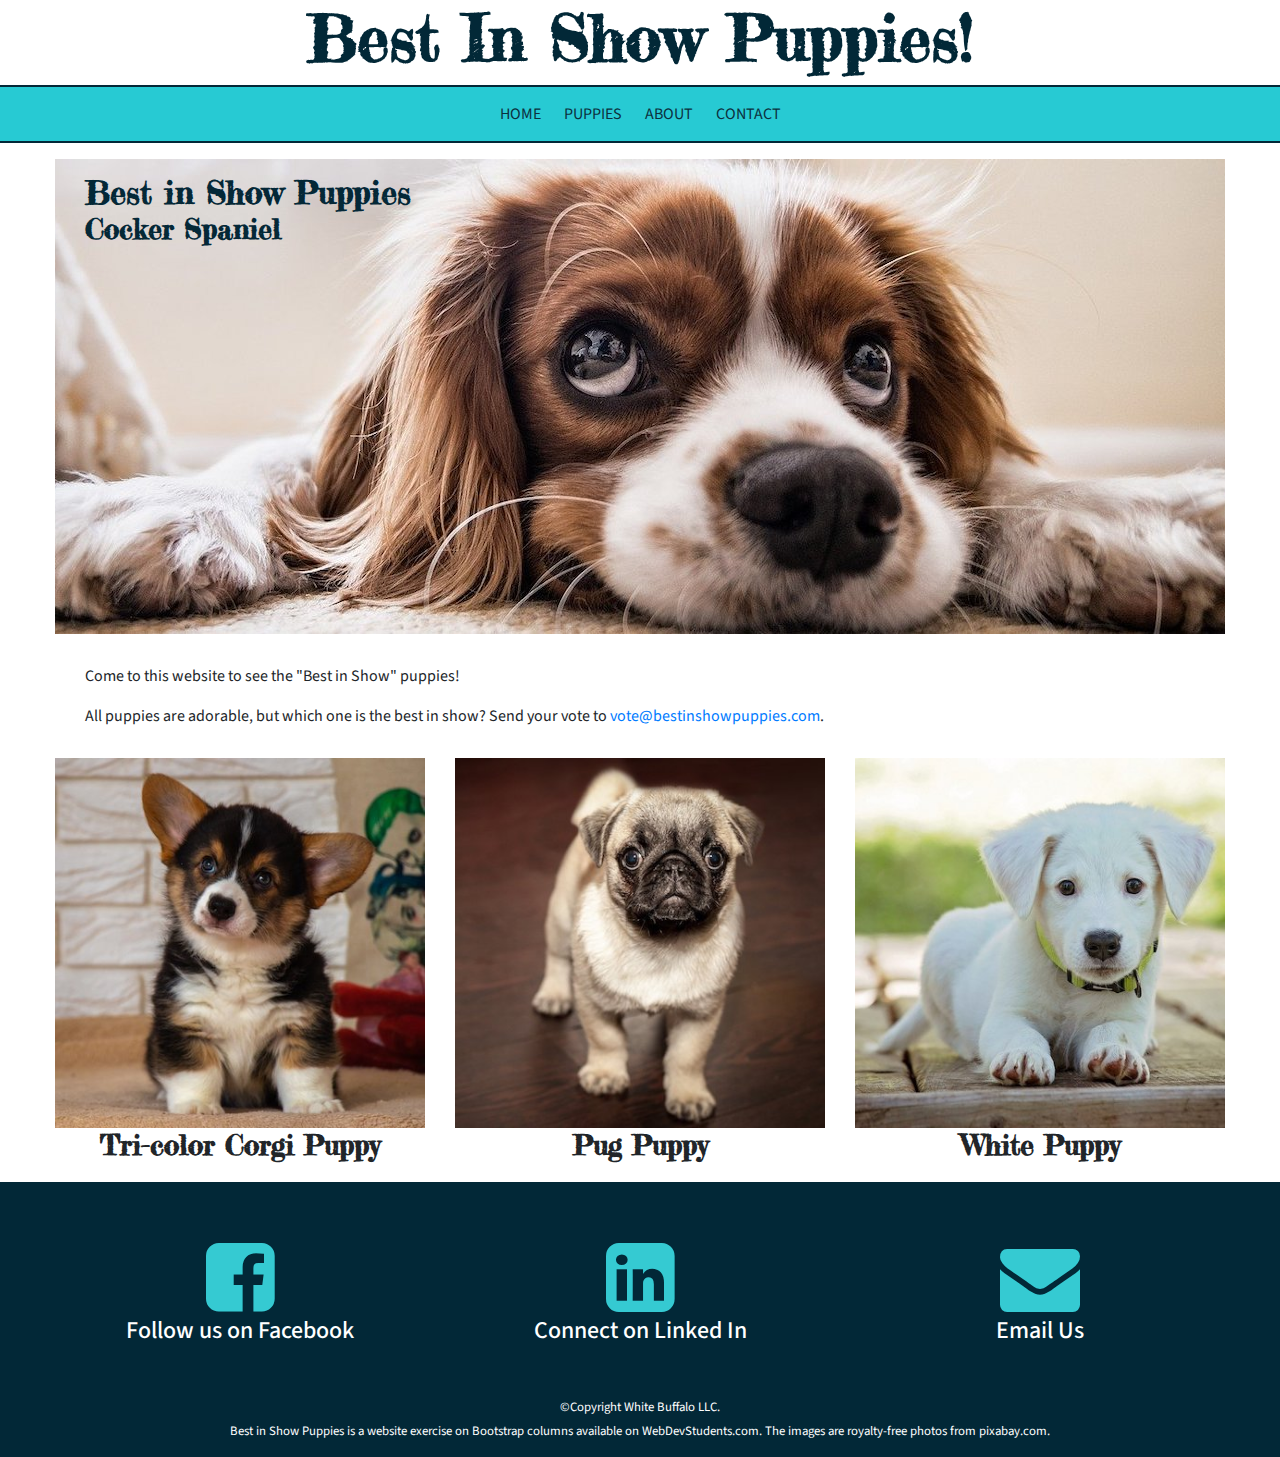
<file: index.html>
<!DOCTYPE html>
<html lang="en">
<head>
	<title>Best in Show Puppies</title>
	<meta charset="utf-8">
	<meta name="viewport" content="width=device-width, 
	initial-scale=1.0">
	<meta name="description" content="This is the website description">
	<!-- Font Awesome -->
	<link rel="stylesheet" href="https://cdnjs.cloudflare.com/ajax/libs/font-awesome/4.7.0/css/font-awesome.min.css">
	<!-- Bootstrap Stylesheet-->
	<link rel="stylesheet" href="https://maxcdn.bootstrapcdn.com/bootstrap/4.1.3/css/bootstrap.min.css">
	<link rel="stylesheet" href="style.css">

</head>
<body>
	<header>
		<h1>Best In Show Puppies!</h1>
	</header>
	
	<nav>
		<ul>
			<li><a href="index.html">Home</a></li>
			<li><a href="#">Puppies</a></li>
			<li><a href="#">About</a></li>
			<li><a href="#">Contact</a></li>
		</ul>
	</nav>
	
	<main>
		<div class="container-fluid">
			<div class="row">
				<div class="col-sm-12">
					<div class="home-hero">
						<h2>Best in Show Puppies</h2>
						<h3>Cocker Spaniel</h3>
					</div>
					
					<blockquote>
						<p>Come to this website to see the "Best in Show" puppies!</p>
						<p>All puppies are adorable, but which one is the best in show? Send your vote to <a href="vote@bestinshowpuppies.com">vote@bestinshowpuppies.com</a>.
					</blockquote>
			</div>
		</div>
		<div class="row">
			<div class="col-sm-4">
				<img class="img-fluid" src="images/corgi.jpg" alt="Tri-color Corgi Puppy" height="400" width="400">
				<h3>Tri-color Corgi Puppy</h3>
			</div>
			<div class="col-sm-4">
				<img class="img-fluid" src="images/pug.jpg" alt="Pug Puppy" height="400" width="400">
				<h3>Pug Puppy</h3>
			</div>
			<div class="col-sm-4">
				<img class="img-fluid" src="images/white-puppy.jpg" alt="White Puppy" height="400" width="400">
                <h3>White Puppy</h3>
			</div>
		</div>
	</main>
	
	<footer>
		<div class="row icons">
			<div class="col-sm-4" >
                <a href="https:/facebook.com">
					<i class="fa fa-facebook-square" aria-hidden="true"></i>
					<h4>Follow us on Facebook</h4>
                </a>
            </div>
			<div class="col-sm-4" >
                <a href="https://linked.com">
					<i class="fa fa-linkedin-square" aria-hidden="true"></i>
					<h4>Connect on Linked In</h4>
				</a>
			</div>
			<div class="col-sm-4" >
                <a href="mailto:smetoxen@gmail.com">
                	<i class="fa fa-envelope" aria-hidden="true"></i>
                	<h4>Email Us</h4>
                </a>
            </div>
		</div>
		<small>&copy;Copyright White Buffalo LLC.<br>
		Best in Show Puppies is a website exercise on Bootstrap columns available on WebDevStudents.com.
		The images are royalty-free photos from pixabay.com.</small>
	</footer>
	
	<script src="https://ajax.googleapis.com/ajax/libs/jquery/3.2.1/jquery.min.js">
	</script>
	<!--jQuery, Popper, and Bootstrap Javascript files-->
	<script src="https://ajax.googleapis.com/ajax/libs/jquery/3.3.1/jquery.min.js"></script>
	<script src="https://cdnjs.cloudflare.com/ajax/libs/popper.js/1.14.3/umd/popper.min.js"></script>
	<script src="https://maxcdn.bootstrapcdn.com/bootstrap/4.1.3/js/bootstrap.min.js"></script>

</body>
</html>
</file>
<file: style.css>
@import url('https://fonts.googleapis.com/css2?family=Fredericka+the+Great&display=swap');
@import url('https://fonts.googleapis.com/css2?family=Source+Sans+Pro&display=swap');


body{
    font-family: 'Source Sans Pro', sans-serif;
}

h1{
	font-size:4em;
    color: #022837;
    text-align:center; 
    font-weight:bold;
	font-family: 'Fredericka the Great', cursive;
}
nav ul{
	list-style-type: none;
    text-align: center;
    background-color: #27cad3;
    padding: 15px 0;
    margin-top:0;
    border-top: #022837 2px solid;
    border-bottom: #022837 2px solid;

}
nav li{
	display: inline;
    margin: 5px 10px;
}
nav a{
    text-decoration:none;
    text-transform:uppercase;
}
nav a:link{
	color: #0C303E;
}
nav a:visited{
	color: #0C303E;
}
nav a:hover{
	color: white;
    text-decoration:none;
}
nav a:active{
	color: black;
}

main{
	max-width: 1200px;
	margin:0 auto;
}
.icons{
	text-align:center;
	padding: 40px 0 ;
    color: #35cad2;
    max-width:1200px;
    margin:0 auto;
    
}
.icons .fa{
	font-size: 5em;
    color: #35cad2;
}
.home-hero{

	background-image:url(images/header.jpg);
	height: 475px;
	background-size:cover;
	background-position: center;
	color: #042837;
	padding: 10px 10px 10px 30px; 
}


h2{
	margin-bottom:1px;
	margin-top:5px;
    font-weight:bold;
	font-family: 'Fredericka the Great', cursive;
}
h3{
	margin-top:1px;
	margin-bottom:20px;
	font-weight:bold;
	font-family: 'Fredericka the Great', cursive;
    
}
img{
    margin:0 auto;
    display:block;
}
.col-sm-4 h3{
    text-align:center;
}
blockquote{
	margin:30px;
}
footer{
	color:white;
	background-color: #022837;
	text-align:center;
	padding:15px;
	margin:0;
	display:block;
}
footer a:link{
    color:white;
}
</file>
